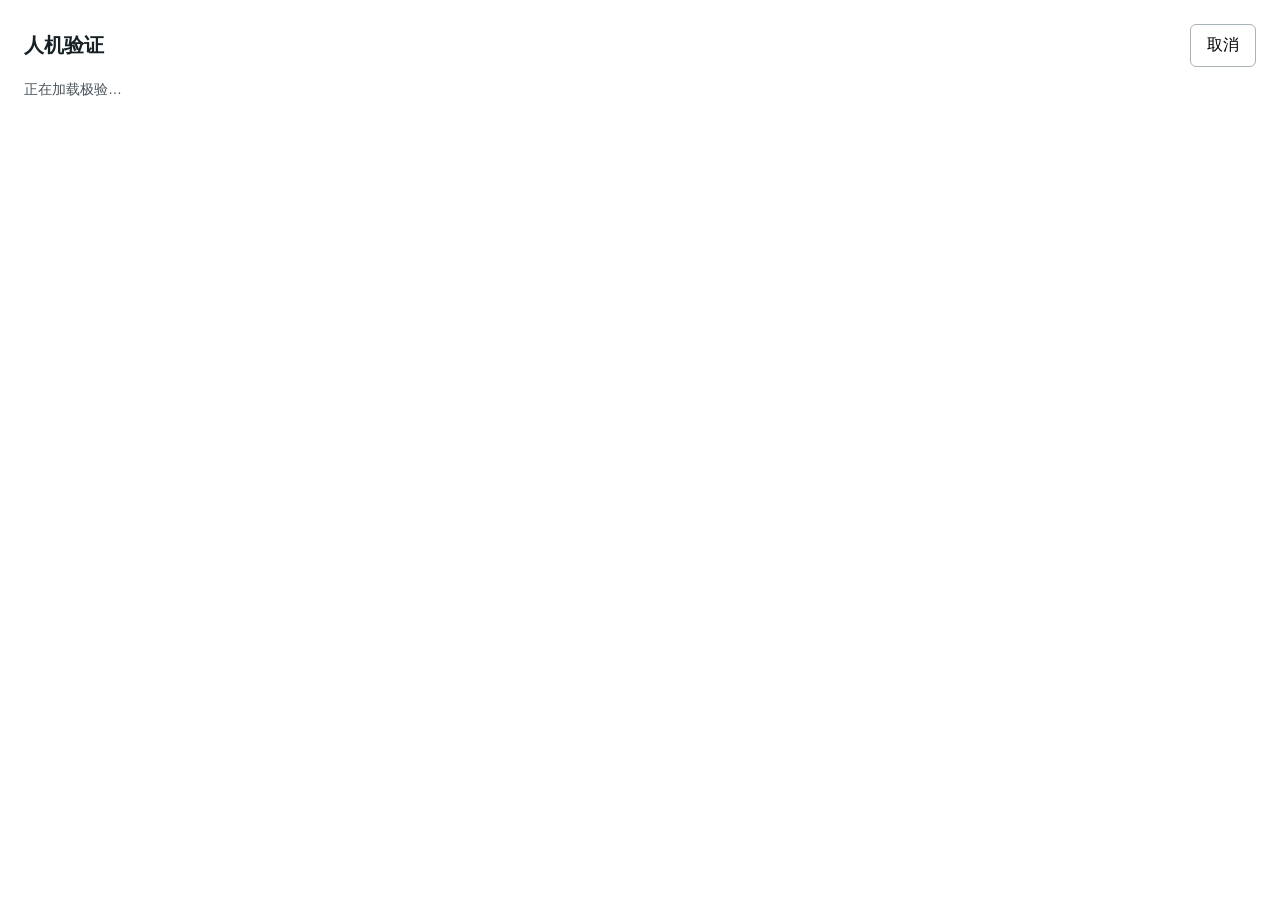
<file: android/app/src/main/assets/geetest.html>
<!doctype html>
<html lang="zh-CN"><head><meta charset="utf-8"><meta name="viewport" content="width=device-width,initial-scale=1">
<meta http-equiv="Content-Security-Policy" content="default-src 'none'; script-src 'unsafe-inline' 'unsafe-eval' https://*.geetest.com https://*.geevisit.com https://*.gsensebot.com; style-src 'unsafe-inline' https://*.geetest.com https://*.geevisit.com https://*.gsensebot.com; connect-src https://*.geetest.com https://*.geevisit.com https://*.gsensebot.com; img-src data: blob: https://*.geetest.com https://*.geevisit.com https://*.gsensebot.com; frame-src https://*.geetest.com https://*.geevisit.com https://*.gsensebot.com; font-src data: https://*.geetest.com https://*.geevisit.com https://*.gsensebot.com; base-uri 'none'; form-action 'none'">
<title>人机验证</title><style>
body{font-family:sans-serif;margin:0;padding:24px;color:#172125;background:#fff;box-sizing:border-box}
header{display:flex;align-items:center;justify-content:space-between;gap:16px}
h1{font-size:20px;margin:0}button{font:inherit;background:#fff;border:1px solid #aab3b8;padding:10px 16px;border-radius:6px}
#captcha{margin:40px auto;max-width:340px;width:100%;min-height:100px}#status{font-size:14px;color:#4b555c}
</style></head><body><header><h1>人机验证</h1><button id="cancel" type="button">取消</button></header>
<p id="status">正在加载极验…</p><div id="captcha"></div><script>
(function(){
  'use strict';
  var config=__CWM_GEETEST_CONFIG__;
  var finished=false;
  function notify(kind,data){
    if(finished)return;finished=true;
    window.location.href='cwm-captcha://'+kind+(data?'?data='+encodeURIComponent(JSON.stringify(data)):'');
  }
  document.getElementById('cancel').onclick=function(){notify('cancel');};
  var loader=document.createElement('script');
  loader.src='https://static.geetest.com/static/js/gt.0.5.0.js';
  loader.onerror=function(){notify('error');};
  loader.onload=function(){
    if(typeof window.initGeetest!=='function'){notify('error');return;}
    window.initGeetest({gt:config.gt,challenge:config.challenge,offline:false,new_captcha:config.new_captcha,
      product:'popup',width:'100%',https:true,lang:'zh-cn',timeout:20000},function(captcha){
      captcha.appendTo('#captcha');
      captcha.onReady(function(){document.getElementById('status').textContent='请点击下方按钮完成验证';});
      captcha.onSuccess(function(){var result=captcha.getValidate();if(result)notify('result',result);});
      captcha.onError(function(){notify('error');});
    });
  };
  document.head.appendChild(loader);
})();
</script></body></html>
</file>
